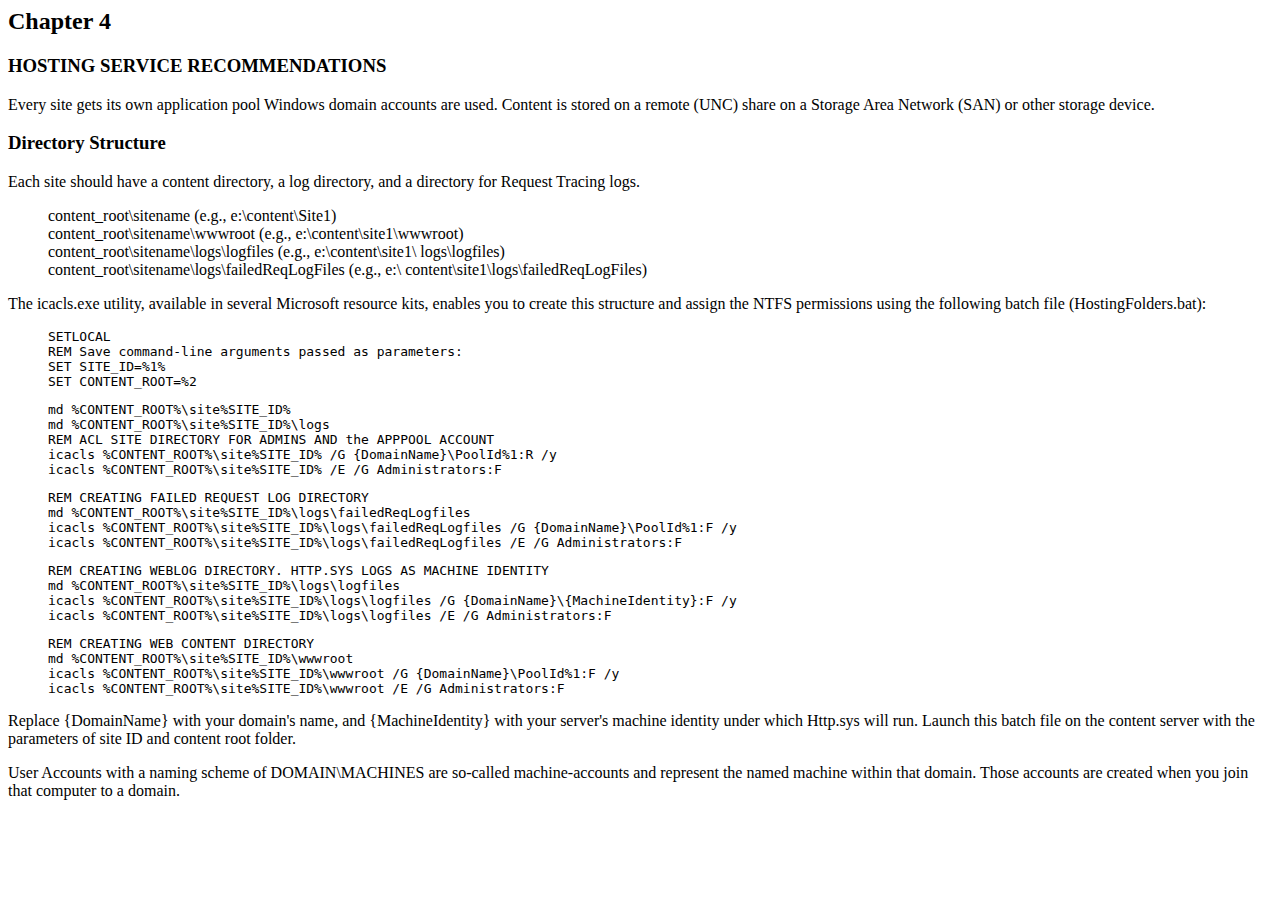
<file: iis/readme.html>
<body>
  <h2>Chapter 4</h2>

  <h3>HOSTING SERVICE RECOMMENDATIONS</h3>

  <p>
    Every site gets its own application pool Windows domain accounts are used.
    Content is stored on a remote (UNC) share on a Storage Area Network (SAN) or
    other storage device.
  </p>

  <h3>Directory Structure</h3>

  <p>
    Each site should have a content directory, a log directory, and a directory
    for Request Tracing logs.
  </p>
  <ul style="list-style: none">
    <li>content_root\sitename (e.g., e:\content\Site1)</li>
    <li>content_root\sitename\wwwroot (e.g., e:\content\site1\wwwroot)</li>
    <li>
      content_root\sitename\logs\logfiles (e.g., e:\content\site1\
      logs\logfiles)
    </li>
    <li>
      content_root\sitename\logs\failedReqLogFiles (e.g., e:\
      content\site1\logs\failedReqLogFiles)
    </li>
  </ul>

  <p>
    The icacls.exe utility, available in several Microsoft resource kits,
    enables you to create this structure and assign the NTFS permissions using
    the following batch file (HostingFolders.bat):
  </p>

  <code>
    <ul style="list-style: none">
      <li>SETLOCAL</li>
      <li>REM Save command-line arguments passed as parameters:</li>
      <li>SET SITE_ID=%1%</li>
      <li>SET CONTENT_ROOT=%2</li>
    </ul>
    <ul style="list-style: none">
      <li>md %CONTENT_ROOT%\site%SITE_ID%</li>
      <li>md %CONTENT_ROOT%\site%SITE_ID%\logs</li>
      <li>REM ACL SITE DIRECTORY FOR ADMINS AND the APPPOOL ACCOUNT</li>
      <li>icacls %CONTENT_ROOT%\site%SITE_ID% /G {DomainName}\PoolId%1:R /y</li>
      <li>icacls %CONTENT_ROOT%\site%SITE_ID% /E /G Administrators:F</li>
    </ul>
    <ul style="list-style: none">
      <li>REM CREATING FAILED REQUEST LOG DIRECTORY</li>
      <li>md %CONTENT_ROOT%\site%SITE_ID%\logs\failedReqLogfiles</li>
      <li>
        icacls %CONTENT_ROOT%\site%SITE_ID%\logs\failedReqLogfiles /G
        {DomainName}\PoolId%1:F /y
      </li>
      <li>
        icacls %CONTENT_ROOT%\site%SITE_ID%\logs\failedReqLogfiles /E /G
        Administrators:F
      </li>
    </ul>
    <ul style="list-style: none">
      <li>REM CREATING WEBLOG DIRECTORY. HTTP.SYS LOGS AS MACHINE IDENTITY</li>
      <li>md %CONTENT_ROOT%\site%SITE_ID%\logs\logfiles</li>
      <li>
        icacls %CONTENT_ROOT%\site%SITE_ID%\logs\logfiles /G
        {DomainName}\{MachineIdentity}:F /y
      </li>
      <li>
        icacls %CONTENT_ROOT%\site%SITE_ID%\logs\logfiles /E /G Administrators:F
      </li>
    </ul>
    <ul style="list-style: none">
      <li>REM CREATING WEB CONTENT DIRECTORY</li>
      <li>md %CONTENT_ROOT%\site%SITE_ID%\wwwroot</li>
      <li>
        icacls %CONTENT_ROOT%\site%SITE_ID%\wwwroot /G {DomainName}\PoolId%1:F
        /y
      </li>
      <li>
        icacls %CONTENT_ROOT%\site%SITE_ID%\wwwroot /E /G Administrators:F
      </li>
    </ul>
  </code>

  <p>
    Replace {DomainName} with your domain's name, and {MachineIdentity} with
    your server's machine identity under which Http.sys will run. Launch this
    batch file on the content server with the parameters of site ID and content
    root folder.
  </p>
  <p>
    User Accounts with a naming scheme of DOMAIN\MACHINES are so-called
    machine-accounts and represent the named machine within that domain. Those
    accounts are created when you join that computer to a domain.
  </p>
</body>
</file>
